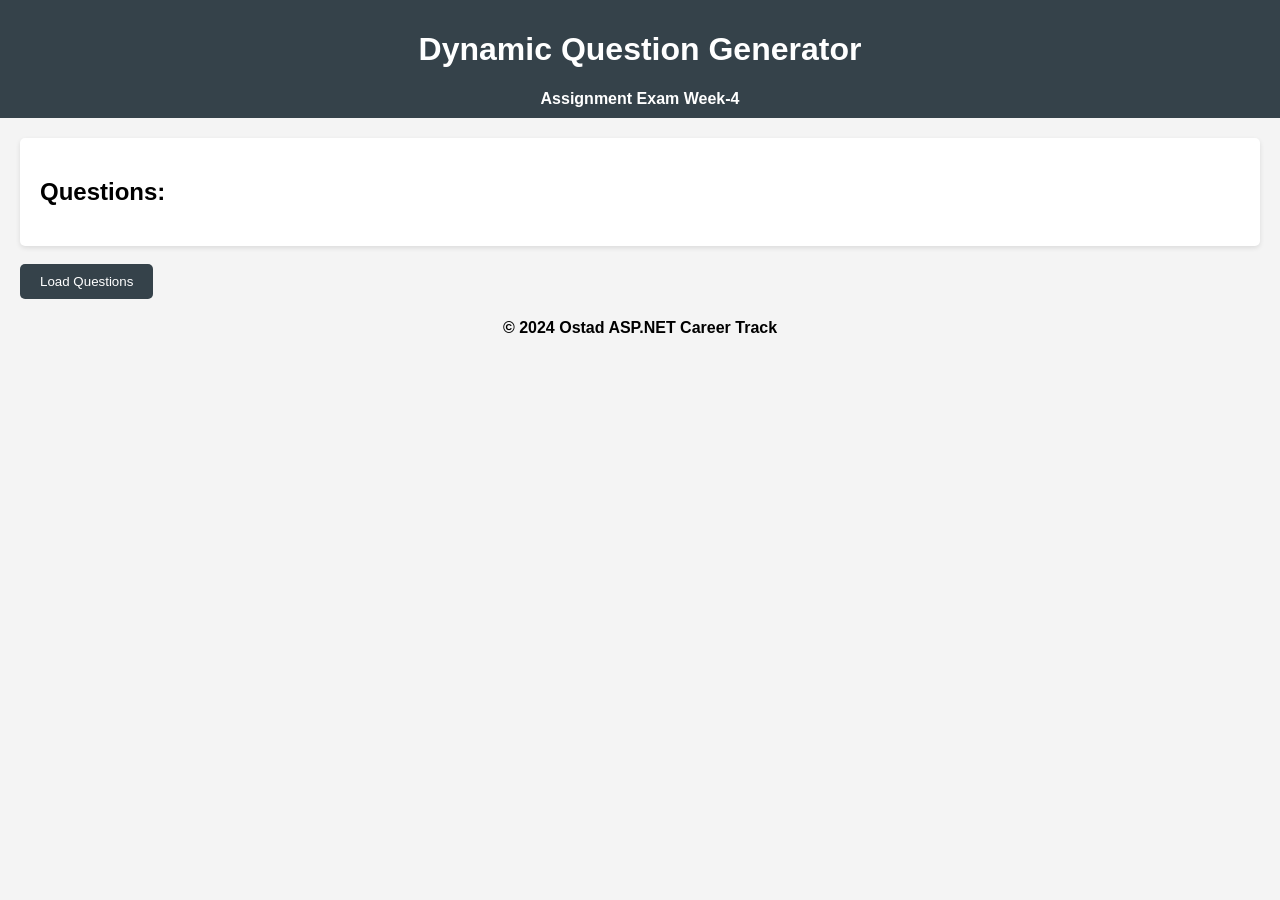
<file: index.html>
<!DOCTYPE html>
<html lang="en">
<head>
    <meta charset="UTF-8">
    <meta name="viewport" content="width=device-width, initial-scale=1.0">
    <title>Dynamic Question Generator</title>
    <style>
        body {
            font-family: Arial, sans-serif;
            margin: 0;
            padding: 0;
            background-color: #f4f4f4;
        }

        header {
            background: #35424a;
            color: #ffffff;
            padding: 10px 20px;
			text-align:center;
        }

        main {
            padding: 20px;
        }

        #question-container {
            background: #ffffff;
            border-radius: 5px;
            padding: 20px;
            box-shadow: 0 2px 5px rgba(0, 0, 0, 0.1);
        }

        button {
            background-color: #35424a;
            color: white;
            border: none;
            padding: 10px 20px;
            border-radius: 5px;
            cursor: pointer;
        }

        button:hover {
            background-color: #46a29b;
        }
    </style>
</head>
<body>
    <header>
        <h1>Dynamic Question Generator</h1>
		<span><strong>Assignment Exam Week-4</strong></span>
		<br/>
    </header>
    <main>
        <div id="question-container">
            <h2>Questions:</h2>
            <ol id="question-list"></ol>
        </div>
		<br/>
        <button id="load-questions">Load Questions</button>
    </main>
    <footer style="text-align:center">
        <strong>&copy; 2024 Ostad ASP.NET Career Track</strong>
    </footer>
    
    <script>
        document.getElementById('load-questions').addEventListener('click', loadQuestions);

        function loadQuestions() {
            // Example API URL
            const apiUrl = 'https://jsonplaceholder.typicode.com/posts'; // Replace with your actual API

            fetch(apiUrl)
                .then(response => {
                    if (!response.ok) {
                        throw new Error('Network response was not ok ' + response.statusText);
                    }
                    return response.json();
                })
                .then(data => {
                    const questionList = document.getElementById('question-list');
                    questionList.innerHTML = ''; // Clear existing questions
                    data.forEach(item => {
                        const listItem = document.createElement('li');
                        listItem.textContent = item.title + "?"; // Use title as the question
                        questionList.appendChild(listItem);
                    });
                })
                .catch(error => {
                    console.error('There was a problem with the fetch operation:', error);
                });
        }
    </script>
</body>
</html>
</file>
